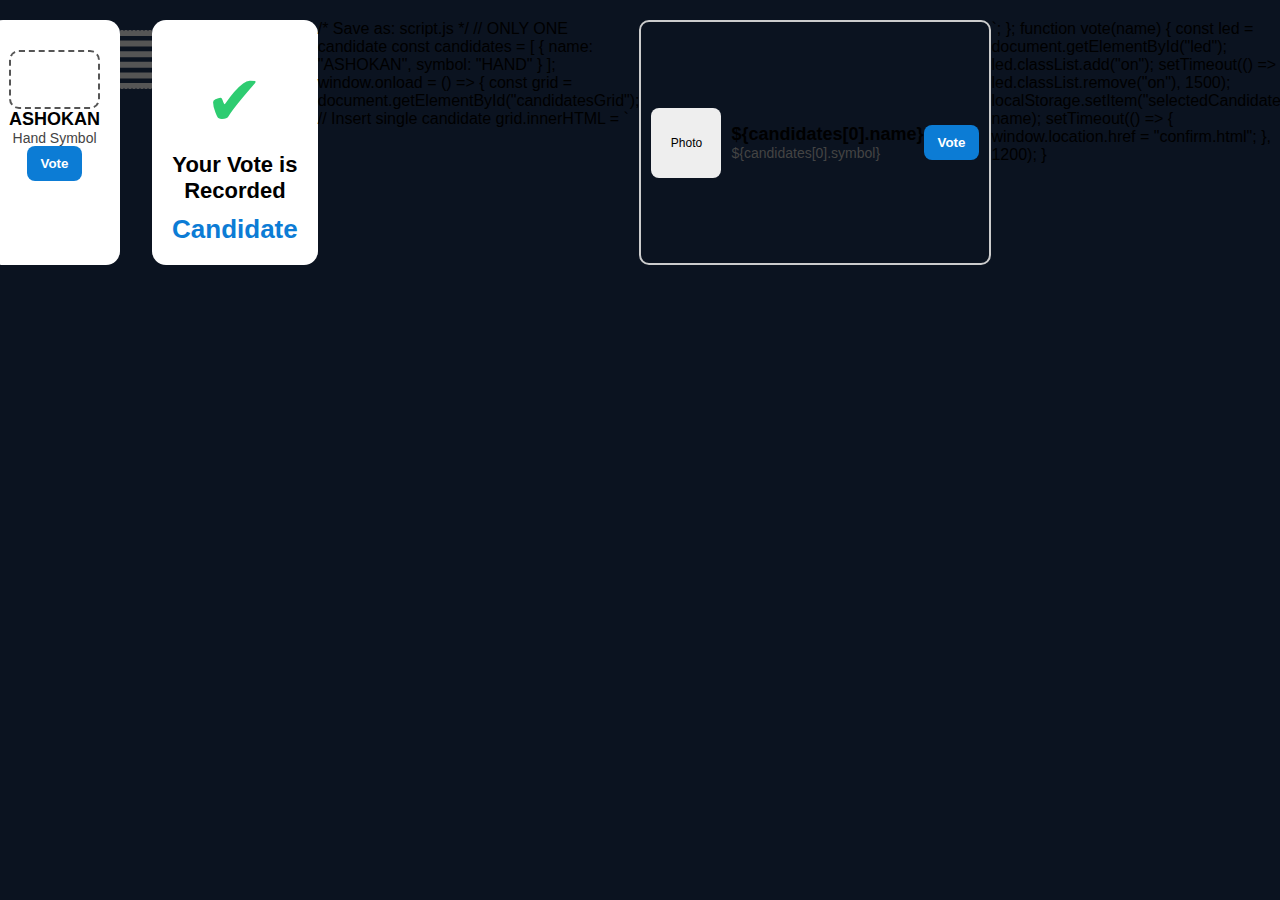
<file: index.html>
<!DOCTYPE html>
<html lang="en">
<head>
<meta charset="UTF-8" />
<meta name="viewport" content="width=device-width, initial-scale=1.0" />
<title>EVM – Single Candidate</title>
<style>
  body { margin:0; padding:10px; background:#0b1320; font-family:Arial; display:flex; justify-content:center; }
  .box { background:#fff; padding:16px; border-radius:14px; width:100%; max-width:420px; }
  .row { display:flex; align-items:center; border:2px solid #ccc; padding:10px; border-radius:10px; }
  .photo, .symbol { width:70px; height:70px; background:#eee; border-radius:8px; margin-right:10px; display:flex; align-items:center; justify-content:center; font-size:12px; }
  .btn { background:#0c7cd5; color:#fff; padding:10px 14px; border:none; border-radius:8px; cursor:pointer; font-weight:bold; }
  .blank-row { height:55px; border:2px dashed #555; border-radius:10px; margin-top:10px; }

  /* MOBILE FRIENDLY */
  @media (max-width:480px){
    .row { flex-direction:row; padding:8px; }
    .photo, .symbol { width:60px; height:60px; margin-right:8px; }
    .btn { padding:8px 12px; font-size:14px; }
    .blank-row { height:45px; }
  }
</style>
</head>
<body>
<div class="box">

  <!-- ONLY ONE CANDIDATE VISIBLE -->
  <div class="blank-row"></div>
    <div>
      <div style="font-weight:bold; font-size:18px;">ASHOKAN</div>
      <div style="font-size:14px; color:#444;">Hand Symbol</div>
    </div>
    <button class="btn" style="margin-left:auto;">Vote</button>
  </div>

  <!-- REMAINING 8 BLANK -->
  <div class="blank-row"></div>
  <div class="blank-row"></div>
  <div class="blank-row"></div>
  <div class="blank-row"></div>
  <div class="blank-row"></div>
  <div class="blank-row"></div>
  <div class="blank-row"></div>
  <div class="blank-row"></div>

</div>
</body>

<!-- ========================= -->
<!--       confirm.html        -->
<!-- ========================= -->

<!-- Save as: confirm.html -->
<!DOCTYPE html>
<html lang="en">
<head>
<meta charset="UTF-8" />
<meta name="viewport" content="width=device-width, initial-scale=1.0" />
<title>Vote Confirmed</title>
<style>
  body { margin:0; padding:20px; background:#0b1320; display:flex; justify-content:center; font-family:Arial; }
  .box { background:#fff; padding:20px; border-radius:14px; width:100%; max-width:420px; text-align:center; }
  .tick { font-size:70px; color:#2ecc71; margin-top:20px; }
  .msg { font-size:22px; font-weight:bold; margin-top:10px; }
  .name { font-size:26px; color:#0c7cd5; font-weight:bold; margin-top:10px; }
</style>
</head>
<body>
<div class="box">
  <div class="tick">✔</div>
  <div class="msg">Your Vote is Recorded</div>
  <div class="name" id="candidateName"></div>
</div>
<script>
  const n = localStorage.getItem("selectedCandidate") || "Candidate";
  document.getElementById("candidateName").innerText = n;
</script>
</body>
</html>


<!-- ========================= -->
<!--        script.js          -->
<!-- ========================= -->

/* Save as: script.js */

// ONLY ONE candidate
const candidates = [
  { name: "ASHOKAN", symbol: "HAND" }
];

window.onload = () => {
  const grid = document.getElementById("candidatesGrid");

  // Insert single candidate
  grid.innerHTML = `
    <div class='row'>
      <div class="photo">Photo</div>
      <div>
        <div style="font-weight:bold; font-size:18px;">${candidates[0].name}</div>
        <div style="font-size:14px; color:#444;">${candidates[0].symbol}</div>
      </div>
      <button class="btn" style="margin-left:auto;" onclick="vote('${candidates[0].name}')">Vote</button>
    </div>
  `;
};

function vote(name) {
  const led = document.getElementById("led");

  led.classList.add("on");
  setTimeout(() => led.classList.remove("on"), 1500);

  localStorage.setItem("selectedCandidate", name);

  setTimeout(() => {
    window.location.href = "confirm.html";
  }, 1200);
}
</file>
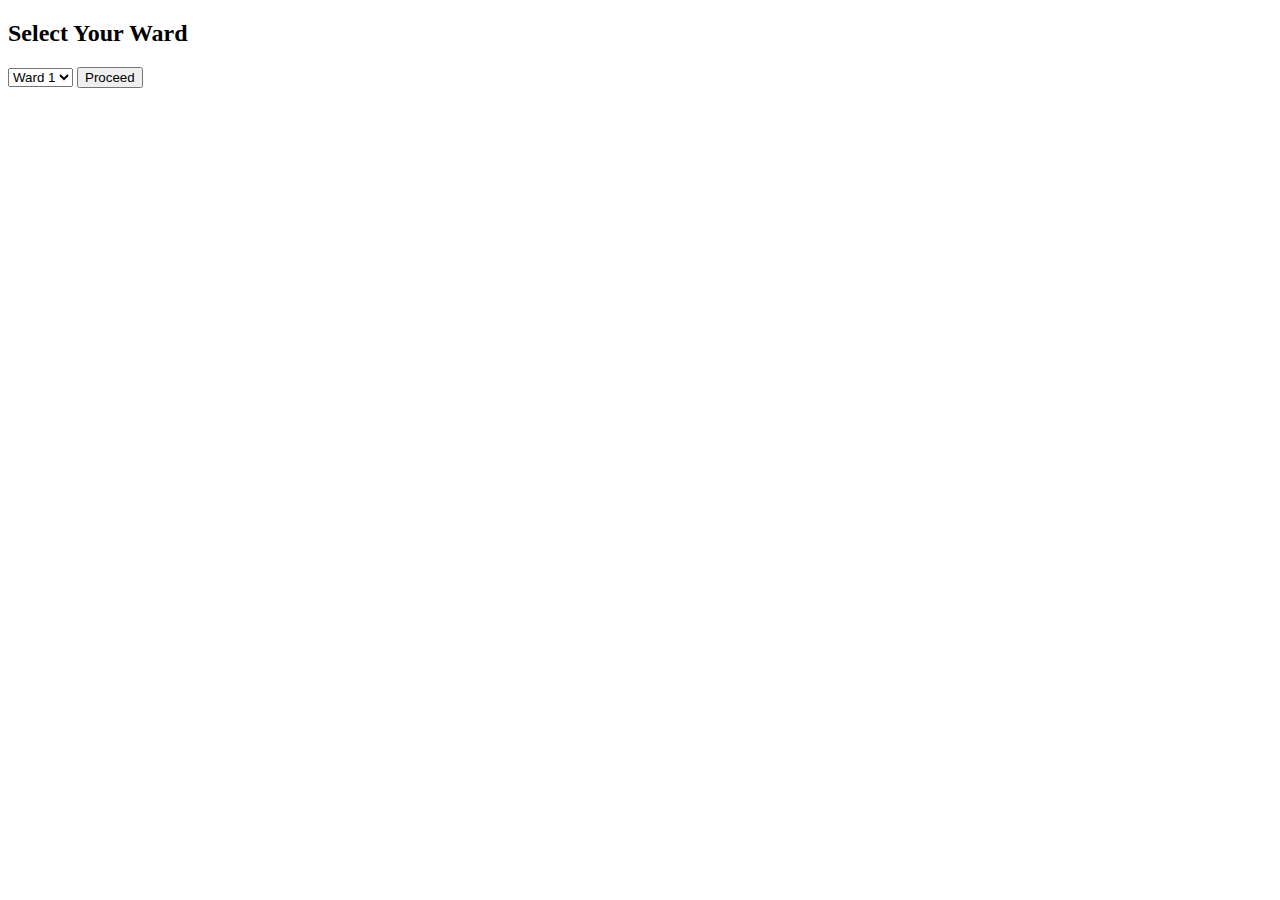
<file: ward.html>
<!DOCTYPE html>
<html lang="en">
<head>
    <meta charset="UTF-8">
    <meta name="viewport" content="width=device-width, initial-scale=1.0">
    <title>Select Ward</title>
</head>
<body>
    <h2>Select Your Ward</h2>
    <form id="wardForm">
        <select id="wardSelect">
            <option value="Ward 1">Ward 1</option>
            <option value="Ward 2">Ward 2</option>
            <option value="Ward 3">Ward 3</option>
        </select>
        <button type="submit">Proceed</button>
    </form>

    <script>
        document.getElementById("wardForm").addEventListener("submit", function(e){
            e.preventDefault();
            const ward = document.getElementById("wardSelect").value;
            localStorage.setItem("selectedWard", ward);
            window.location.href = "index.html";
        });
    </script>
</body>
</html>
</file>
